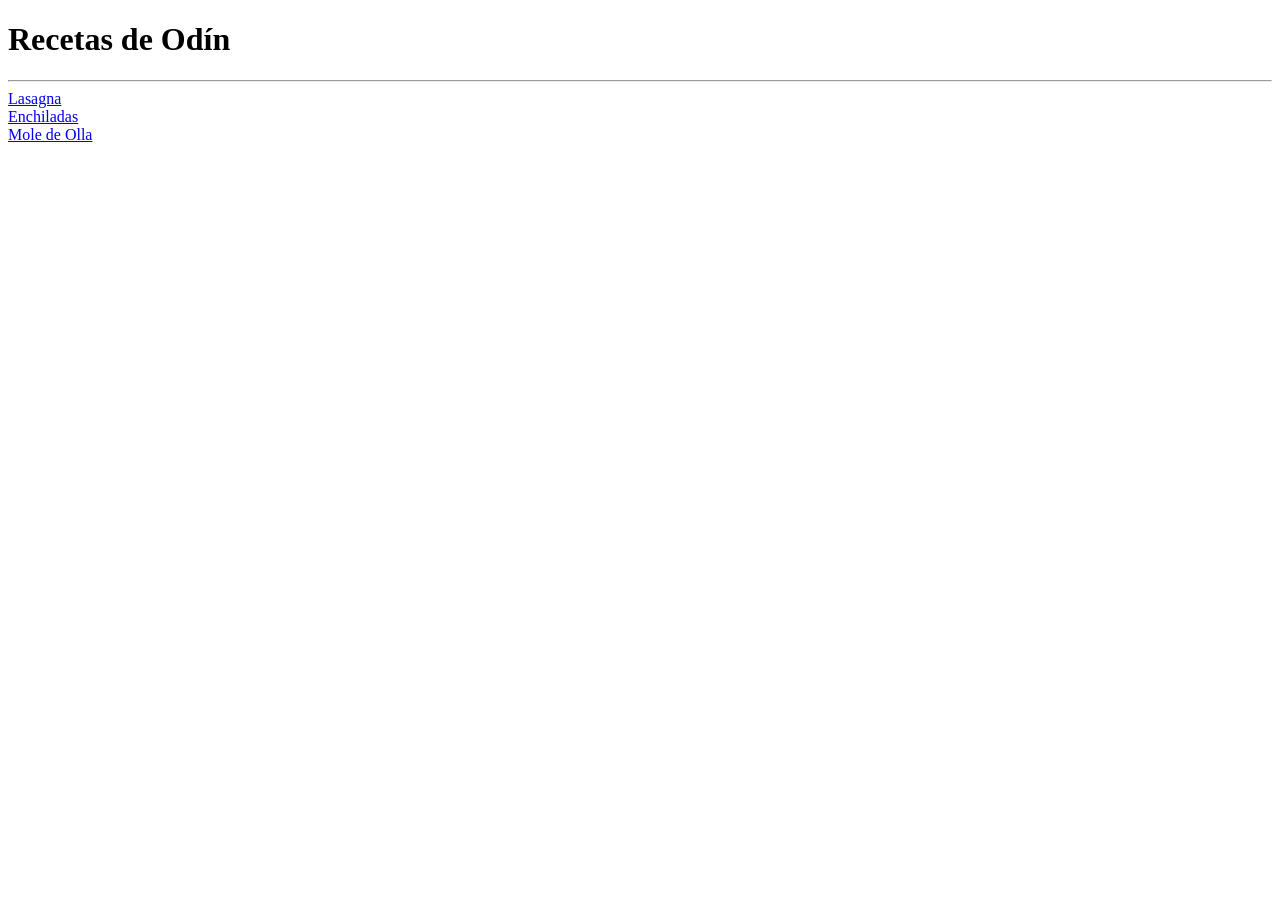
<file: index.html>
<!DOCTYPE html>
<html lang="en">
<head>
    <meta charset="UTF-8">
    <meta name="viewport" content="width=device-width, initial-scale=1.0">
    <title>Document</title>
</head>
<body>
    <h1> Recetas de Odín</h1>
    <hr>
    <a href="recipes/lasagna.html"> Lasagna </a>
    <br>
    <a href="recipes/Enchiladas.html"> Enchiladas </a>
    <br>
    <a href="recipes/Mode-Olla.html"> Mole de Olla </a>
</body>
</html>
</file>
